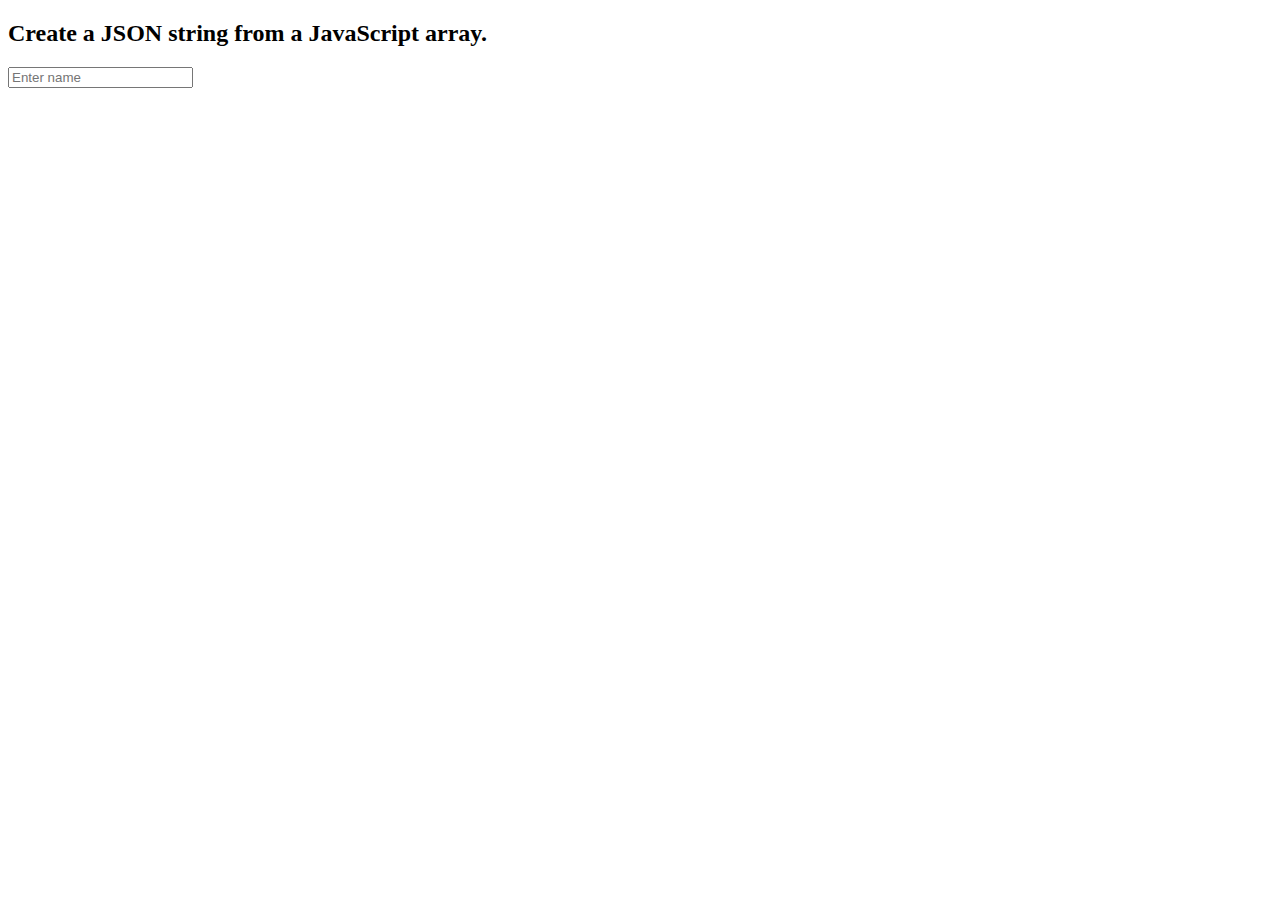
<file: try.html>
<!DOCTYPE html>
<html>
<body>

<h2>Create a JSON string from a JavaScript array.</h2>
<input type="text" id="pwd" placeholder="Enter name" onkeyup="fnnew()" required >
<p id="demo" style="color:red"></p>

<script>
function fnnew(){
let a=document.getElementById("pwd").value;
const arr =  { "name": "sub", "family": "mirzaei" }
arr.june=a.trim();
if(arr.name==arr.june){
document.getElementById("demo").innerHTML = "okay"}

else if (arr.june.length<=0 || arr.june==" "){
document.getElementById("demo").innerHTML = "enter something"}

else {
document.getElementById("demo").innerHTML = "not_okay"}
}
</script>

</body>
</html>
</file>
